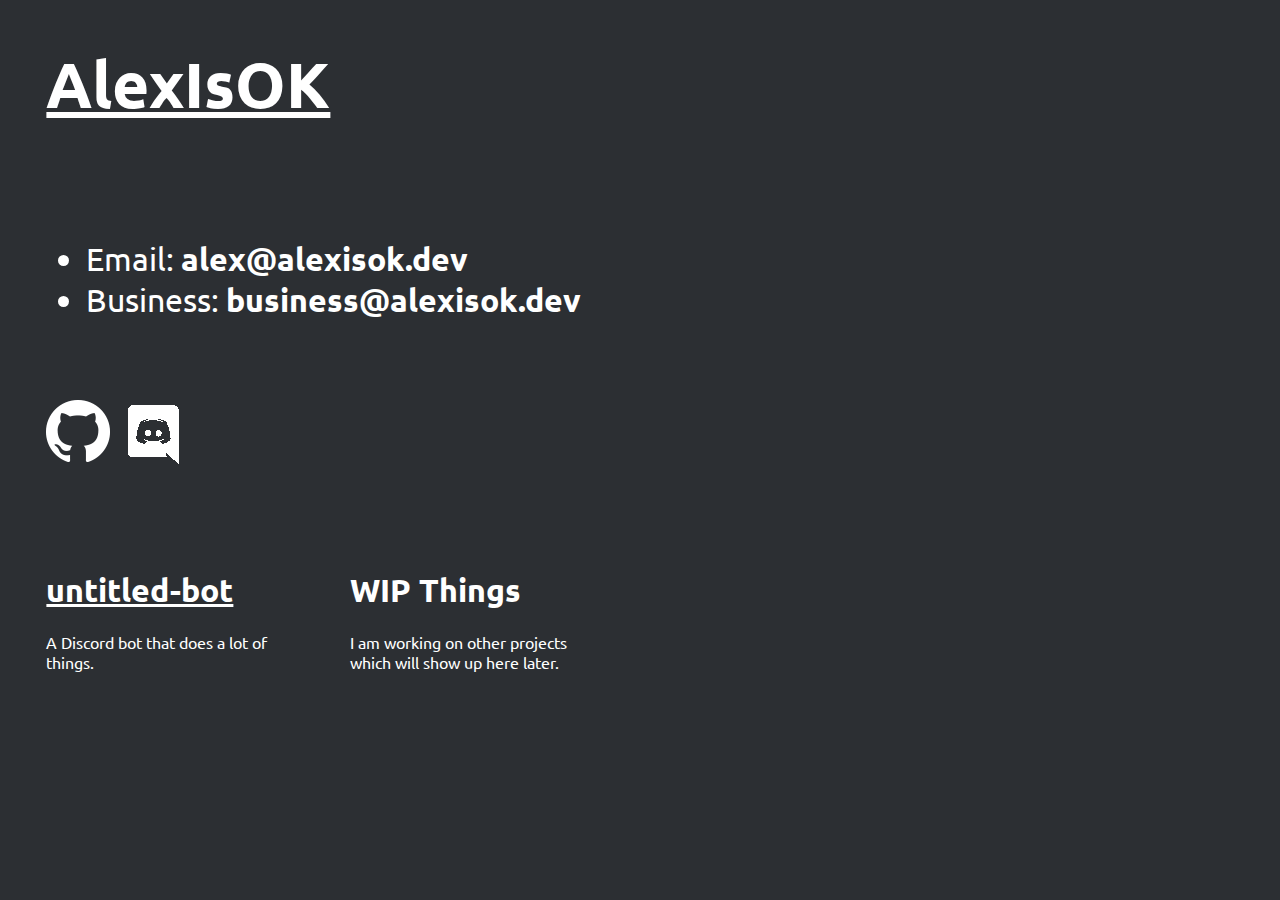
<file: index.html>
<!DOCTYPE html>

<html lang="en">
<head>
    <meta charset="UTF-8">
    <meta lang="en">
    <title>AlexIsOK</title>
    <meta name="viewport" content="width=device-width, initial-scale=1">
    <link href='https://fonts.googleapis.com/css?family=Ubuntu' rel='stylesheet'>
    <style>
        .block {
            margin: 3vw 5px 3vw 3vw;
            border-style: none;
            display: inline-block;
            max-width: 20vw;
        }
        .main {
            margin: 3vw;
            display: block;
            font-size: xx-large;
        }
        a.button-link {
            text-decoration: #00000000;
        }
        .block > a {
            color: white;
            text-underline: #FFFFFF;
        }
    </style>
</head>
<!--roboto looks similar so it is a good backup font-->
<body style="font-family: Ubuntu,Roboto,serif; background-color: #2C2F33; color: white;">
<div class="main">
    <h1><u>AlexIsOK</u></h1>
    <br>
    <ul>
        <li>Email: <b>alex@alexisok.dev</b></li>
        <li>Business: <b>business@alexisok.dev</b></li>
    </ul>
    <br>
    <a href="https://github.com/alexisok" class="button-link">
        <img class="gh-logo" src="res/github-logo.png" alt="GitHub">
    </a>
    <a href="https://discord.alexisok.dev/" class="button-link">
        <img class="discord-logo" src="res/discord.png" alt="Discord">
    </a>
</div>
<div class="block">
    <a class="block-link" href="https://untitled-bot.xyz"><h1>untitled-bot</h1></a>
    <p>A Discord bot that does a lot of things.</p>
</div>
<div class="block">
    <a class="block-link"><h1>WIP Things</h1></a>
    <p>I am working on other projects which will show up here later.</p>
</div>
</body>
</html>
</file>
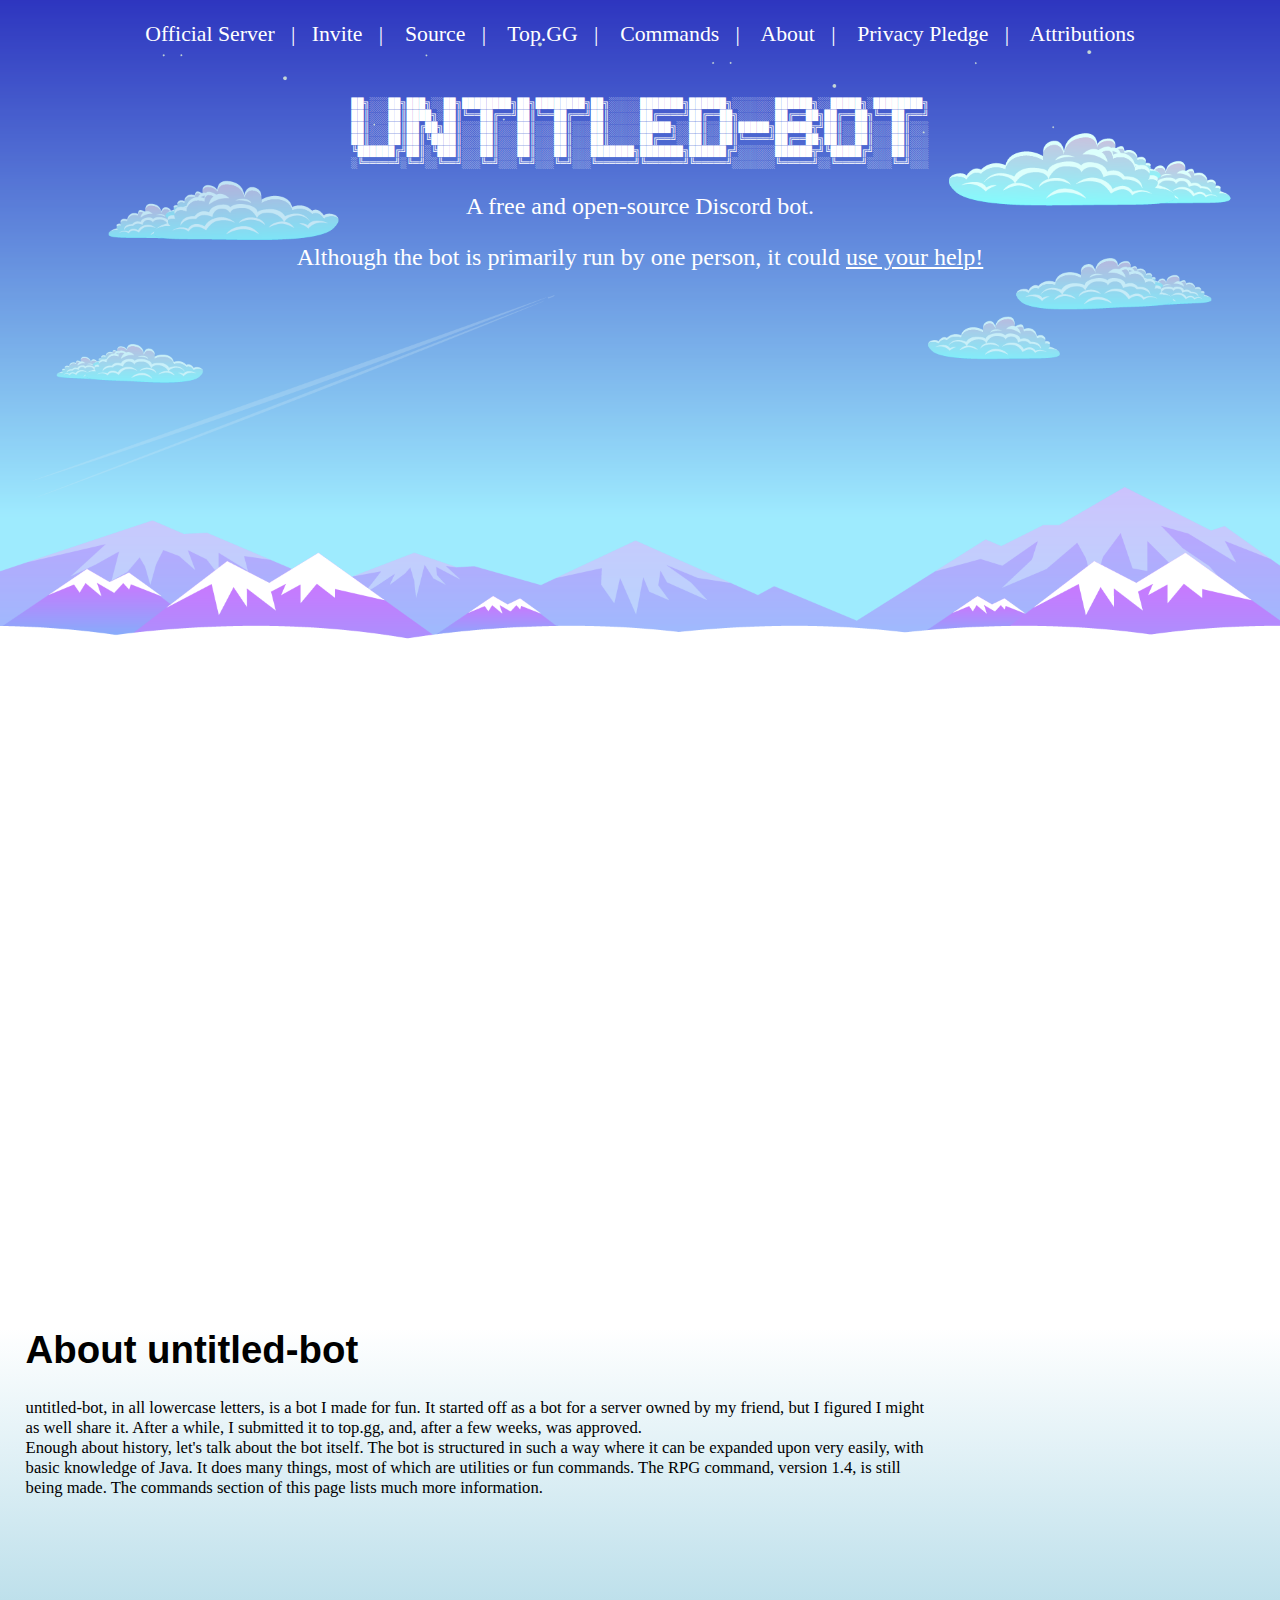
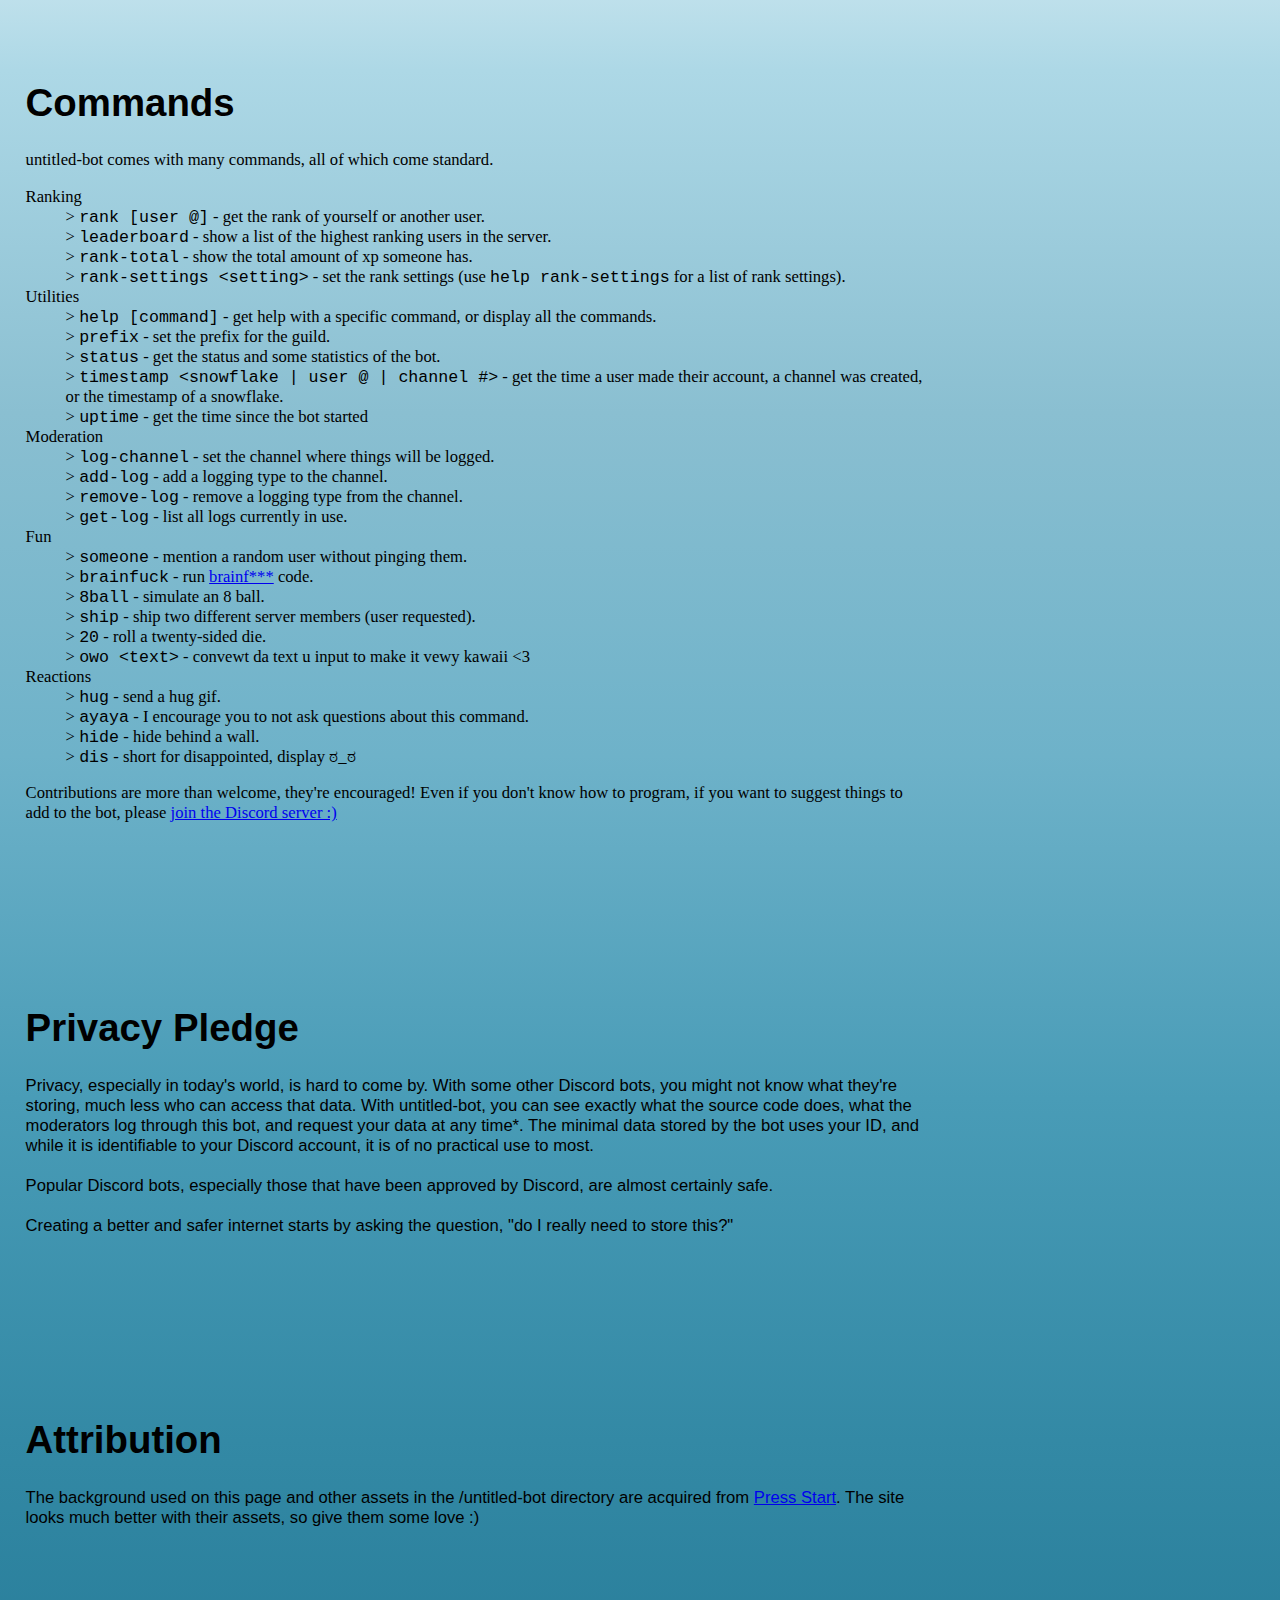
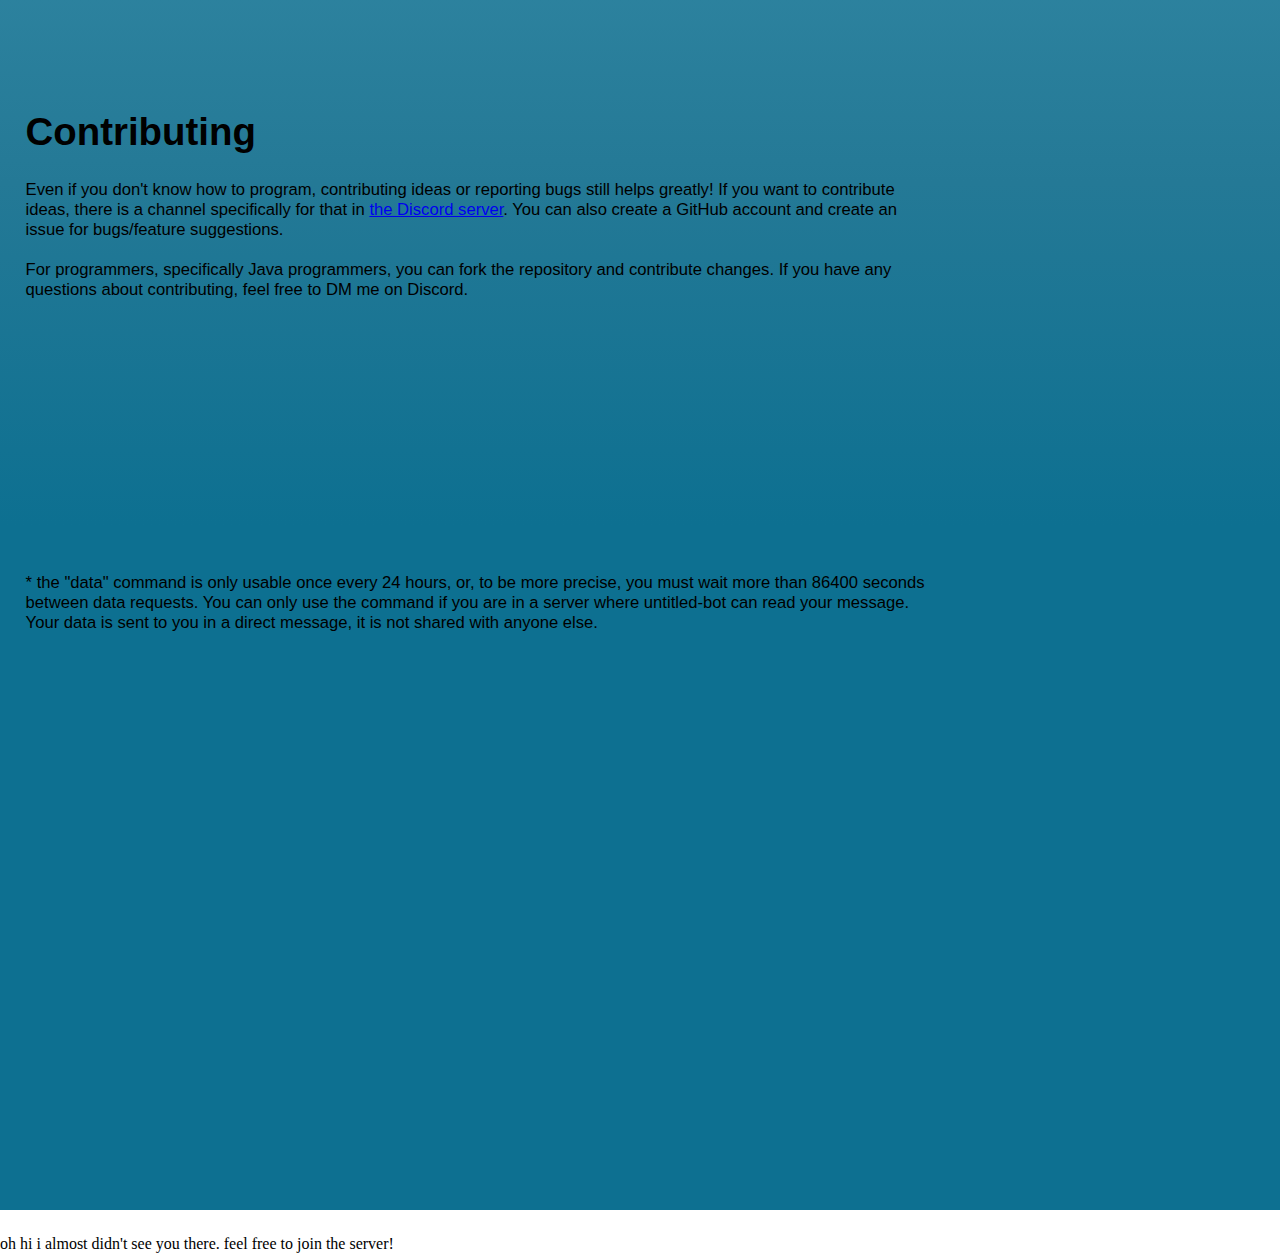
<file: untitled-bot/index.html>
<!DOCTYPE html>
<html lang="en">
<head>
    <meta charset="UTF-8">
    <title>untitled-bot</title>
    <link rel="apple-touch-icon" sizes="180x180" href="/apple-touch-icon.png">
    <link rel="icon" type="image/png" sizes="32x32" href="/favicon-32x32.png">
    <link rel="icon" type="image/png" sizes="16x16" href="/favicon-16x16.png">
    <link rel="manifest" href="/site.webmanifest">
    <style>
        
        html {
            scroll-behavior: smooth;
        }
        
        body {
            background-color: white;
            background-image: url("bg.png");
            background-size: contain; /*cover*/
            background-repeat: repeat-x;
            margin: 0;
        }
        
        #menu {
            text-align: center;
        }
        .menuText {
            color: white;
            font-size: 1.7vw;
            text-decoration: none;
        }
        #everything-else {
            background-image: linear-gradient(white, lightblue, #8abfd1, #6eb2c9, #499cb7, #3389a5, #247996, #0d7091, #0d7091, #0d7091);
            width: 100%;
        }
        #mainContent {
            position: absolute;
            top: 50%;
            left: 50%;
            margin-top: -50px;
            margin-left: -50px;
            width: 100px;
            height: 100px;
        }
        #logo {
            font-family: monospace;
            color: white;
            font-size: 0.8vw; /*24px*/
        }
        .sub-logo {
            font-size: 24px;
            color: white;
        }
        .plsContr {
            color:white;
        }
        h1, h2 {
            color: black;
            font-family: "Arial",serif;
            font-size: 3vw;
        }
        
        .descText {
            color: black;
            font-family: Arial,serif;
        }
        
        #everything-else-text {
            max-width: 900px; /*35%*/
            margin: 2%;
            font-size: 1.3vw;
        }
    </style>
    <script>
        
        function onLoad() {
	        if(window.innerHeight <= 800 && window.innerWidth <= 800) {
		        document.getElementById("useYourHelp").style.color = "black";
		        document.getElementById("useYourHelpA").style.color = "black";
		        document.getElementById("fos").style.color = "black";
	        } else {
		        document.getElementById("useYourHelp").style.color = "white";
		        document.getElementById("useYourHelpA").style.color = "white";
		        document.getElementById("fos").style.color = "white";
	        }
	        console.log("loaded stuffz");
        }
        
        window.addEventListener("resize", () => {
            if(window.innerHeight <= 800 && window.innerWidth <= 800) {
	            document.getElementById("useYourHelp").style.color = "black";
	            document.getElementById("useYourHelpA").style.color = "black";
	            document.getElementById("fos").style.color = "black";
            } else {
	            document.getElementById("useYourHelp").style.color = "white";
	            document.getElementById("useYourHelpA").style.color = "white";
	            document.getElementById("fos").style.color = "white";
            }
        });
        
        console.log("if you're reading this on your browser's inspect element, hello!");
        console.log("if you're reading this on github, why are you even here?!");
    </script>
</head>
<body onload="onLoad()">

<div id="menu">
    <p class="menuText">
        <a class="menuText" href="https://alexisok.dev/ub/discord.html" title="Join the official support server">Official Server</a> &nbsp;&nbsp;|&nbsp;&nbsp;
        <a class="menuText" href="https://discord.com/oauth2/authorize?client_id=730135989863055472&scope=bot&permissions=3460160"
           title="Invite the bot to your Discord server">Invite</a>  &nbsp;&nbsp;| &nbsp;&nbsp;
        <a class="menuText" href="https://github.com/alexisok/untitled-bot" title="GitHub repository">Source</a>  &nbsp;&nbsp;| &nbsp;&nbsp;
        <a class="menuText" href="https://top.gg/bot/730135989863055472" title="View on top.gg">Top.GG</a>  &nbsp;&nbsp;| &nbsp;&nbsp;
        <a class="menuText" href="#commands" title="View all of the commands">Commands</a>  &nbsp;&nbsp;| &nbsp;&nbsp;
        <a class="menuText" href="#about" title="About this bot">About</a>  &nbsp;&nbsp;| &nbsp;&nbsp;
        <a class="menuText" href="#privacy" title="View my privacy pledge">Privacy Pledge</a>  &nbsp;&nbsp;| &nbsp;&nbsp;
        <a class="menuText" href="#attribution" title="Attribution for the backgrounds on this site">Attributions</a>
    </p>
</div>
<br>
<div style="text-align: center;">
    <p id="logo">
        ██╗░░░██╗███╗░░██╗████████╗██╗████████╗██╗░░░░░███████╗██████╗░░░░░░░██████╗░░█████╗░████████╗<br>
        ██║░░░██║████╗░██║╚══██╔══╝██║╚══██╔══╝██║░░░░░██╔════╝██╔══██╗░░░░░░██╔══██╗██╔══██╗╚══██╔══╝<br>
        ██║░░░██║██╔██╗██║░░░██║░░░██║░░░██║░░░██║░░░░░█████╗░░██║░░██║█████╗██████╦╝██║░░██║░░░██║░░░<br>
        ██║░░░██║██║╚████║░░░██║░░░██║░░░██║░░░██║░░░░░██╔══╝░░██║░░██║╚════╝██╔══██╗██║░░██║░░░██║░░░<br>
        ╚██████╔╝██║░╚███║░░░██║░░░██║░░░██║░░░███████╗███████╗██████╔╝░░░░░░██████╦╝╚█████╔╝░░░██║░░░<br>
        ░╚═════╝░╚═╝░░╚══╝░░░╚═╝░░░╚═╝░░░╚═╝░░░╚══════╝╚══════╝╚═════╝░░░░░░░╚═════╝░░╚════╝░░░░╚═╝░░░</p>
<!--    <p class="sub-logo">Version 1.3</p>-->
    <p id="fos" class="sub-logo">A free and open-source Discord bot.</p>
    <p id="useYourHelp" class="sub-logo">Although the bot is primarily run by one person, it could
        <a id="useYourHelpA" class="plsContr" href="#contribute"> use your help!</a></p>
<!--    <p class="sub-logo">-->
<!--        <a class="plsContr" href="#commands">Commands</a> | -->
<!--        <a class="plsContr" href="#about">About</a> | -->
<!--        <a class="plsContr" href="#attribution">Attributions</a> | -->
<!--        <a class="plsContr" href="#privacy">Privacy Pledge</a></p>-->
</div>
<br><br><br><br><br><br><br><br><br><br><br><br><br><br><br><br><br><br><br><br><br><br><br><br><br><br><br><br>
<br><br><br><br><br><br><br><br><br><br><br><br><br><br><br><br><br><br><br><br><br><br><br><br><br><br><br><br>
<div id="everything-else">
    <div id="everything-else-text">
        <a id="about"></a>
        <h1>About untitled-bot</h1>
        <p>untitled-bot, in all lowercase letters, is a bot I made for fun.  It started off as a bot for a server owned 
        by my friend, but I figured I might as well share it.  After a while, I submitted it to top.gg, and, after a few weeks,
        was approved.<br>
        Enough about history, let's talk about the bot itself.  The bot is structured in such a way where it can be expanded upon
        very easily, with basic knowledge of Java.  It does many things, most of which are utilities or fun commands.  The RPG command,
        version 1.4, is still being made.  The commands section of this page lists much more information.</p>
        <br><br><br><br><br><br><br>
        <a id="commands"></a>
        <h1>Commands</h1>
        <p>untitled-bot comes with many commands, all of which come standard.</p>
        <dl>
            <dt>Ranking</dt>
            <dd>> <code>rank [user @]</code> - get the rank of yourself or another user.</dd>
            <dd>> <code>leaderboard</code> - show a list of the highest ranking users in the server.</dd>
            <dd>> <code>rank-total</code> - show the total amount of xp someone has.</dd>
            <dd>> <code>rank-settings &lt;setting&gt;</code> - set the rank settings (use <code>help rank-settings</code> for a list of rank settings).</dd>
            
            <dt>Utilities</dt>
            <dd>> <code>help [command]</code> - get help with a specific command, or display all the commands.</dd>
            <dd>> <code>prefix</code> - set the prefix for the guild.</dd>
            <dd>> <code>status</code> - get the status and some statistics of the bot.</dd>
            <dd>> <code>timestamp &lt;snowflake | user @ | channel #&gt;</code> - get the time a user made their account, a channel was created, or the timestamp of a snowflake.</dd>
            <dd>> <code>uptime</code> - get the time since the bot started</dd>
            
            <dt>Moderation</dt>
            <dd>> <code>log-channel</code> - set the channel where things will be logged.</dd>
            <dd>> <code>add-log</code> - add a logging type to the channel.</dd>
            <dd>> <code>remove-log</code> - remove a logging type from the channel.</dd>
            <dd>> <code>get-log</code> - list all logs currently in use.</dd>
            
            <dt>Fun</dt>
            <dd>> <code>someone</code> - mention a random user without pinging them.</dd>
            <dd>> <code>brainfuck</code> - run <a href="https://en.wikipedia.org/wiki/Brainfuck">brainf***</a> code.</dd>
            <dd>> <code>8ball</code> - simulate an 8 ball.</dd>
            <dd>> <code>ship</code> - ship two different server members (user requested).</dd>
            <dd>> <code>20</code> - roll a twenty-sided die.</dd>
            <dd>> <code>owo &lt;text&gt;</code> - convewt da text u input to make it vewy kawaii &lt;3</dd>
            
            <dt>Reactions</dt>
            <dd>> <code>hug</code> - send a hug gif.</dd>
            <dd>> <code>ayaya</code> - I encourage you to not ask questions about this command.</dd>
            <dd>> <code>hide</code> - hide behind a wall.</dd>
            <dd>> <code>dis</code> - short for disappointed, display ಠ_ಠ</dd>
        </dl>
        <p>Contributions are more than welcome, they're encouraged!  Even if you don't know how to program, if you want to suggest
            things to add to the bot, please <a href="https://alexisok.dev/ub/discord.html">join the Discord server :)</a></p>
        <br><br><br><br><br><br><br>
        <a id="privacy"></a>
        <h1>Privacy Pledge</h1>
        <p class="descText">Privacy, especially in today's world, is hard to come by.  With some other Discord bots,
        you might not know what they're storing, much less who can access that data.  With untitled-bot, you can see
        exactly what the source code does, what the moderators log through this bot, and request your data at any time*.
        The minimal data stored by the bot uses your ID, and while it is identifiable to your Discord account, it is of no
        practical use to most.<br><br>Popular Discord bots, especially those that have been approved by Discord,
        are almost certainly safe.<br><br>
        Creating a better and safer internet starts by asking the question, "do I really need to store this?"</p>
        <br><br><br><br><br><br><br>
        <a id="attribution"></a>
        <h1>Attribution</h1>
        <p class="descText">The background used on this page and other assets in the /untitled-bot directory are acquired from
            <a href="https://pressstart.vip/assets">Press Start</a>.  The site looks much better with their assets, so give them some love :)</p>
        <br><br><br><br><br><br><br>
        <a id="contribute"></a>
        <h1>Contributing</h1>
        <p class="descText">Even if you don't know how to program, contributing ideas or reporting bugs still helps greatly!
        If you want to contribute ideas, there is a channel specifically for that in <a href="https://alexisok.dev/ub/discord.html">the Discord server</a>.
        You can also create a GitHub account and create an issue for bugs/feature suggestions.<br>
        <br>
        For programmers, specifically Java programmers, you can fork the repository and contribute changes.  If you have any questions about
        contributing, feel free to DM me on Discord.</p>
        <footer>
            <br><br><br><br><br><br><br><br><br><br><br><br>
            <p class="descText">
                * the "data" command is only usable once every 24 hours, or, to be more precise, you must wait more than 86400 seconds between data requests.
                You can only use the command if you are in a server where untitled-bot can read your message.  Your data is sent to you in a direct message,
                it is not shared with anyone else.
            </p>
        </footer>
        <br><br><br><br><br><br><br><br><br><br><br><br><br><br><br><br><br><br><br><br><br><br><br><br><br><br><br><br>
    </div>
</div>
</body>
oh hi i almost didn't see you there.  feel free to join the server!
</html>
</file>
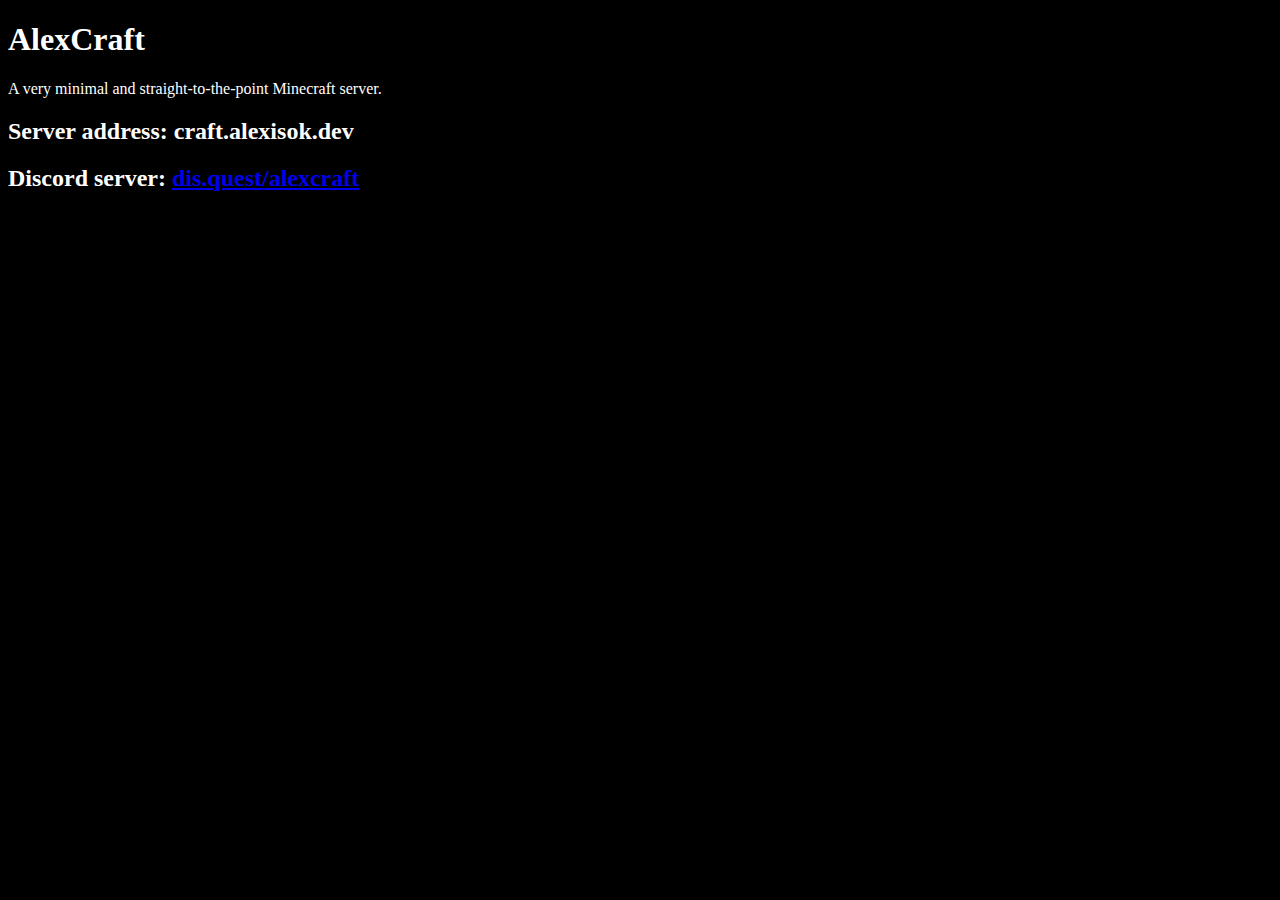
<file: craft.html>
<!DOCTYPE html>
<html lang="en">
<head>
    <meta charset="UTF-8">
    <title>AlexCraft</title>
    <style>
        body {
            background-color: black;
            color: white;
        }
    </style>
</head>
<body>
<h1>AlexCraft</h1>
<p>A very minimal and straight-to-the-point Minecraft server.</p>

<h2>Server address: craft.alexisok.dev</h2>
<h2>Discord server: <a href="https://dis.quest/alexcraft">dis.quest/alexcraft</a></h2>
</body>
</html>
</file>
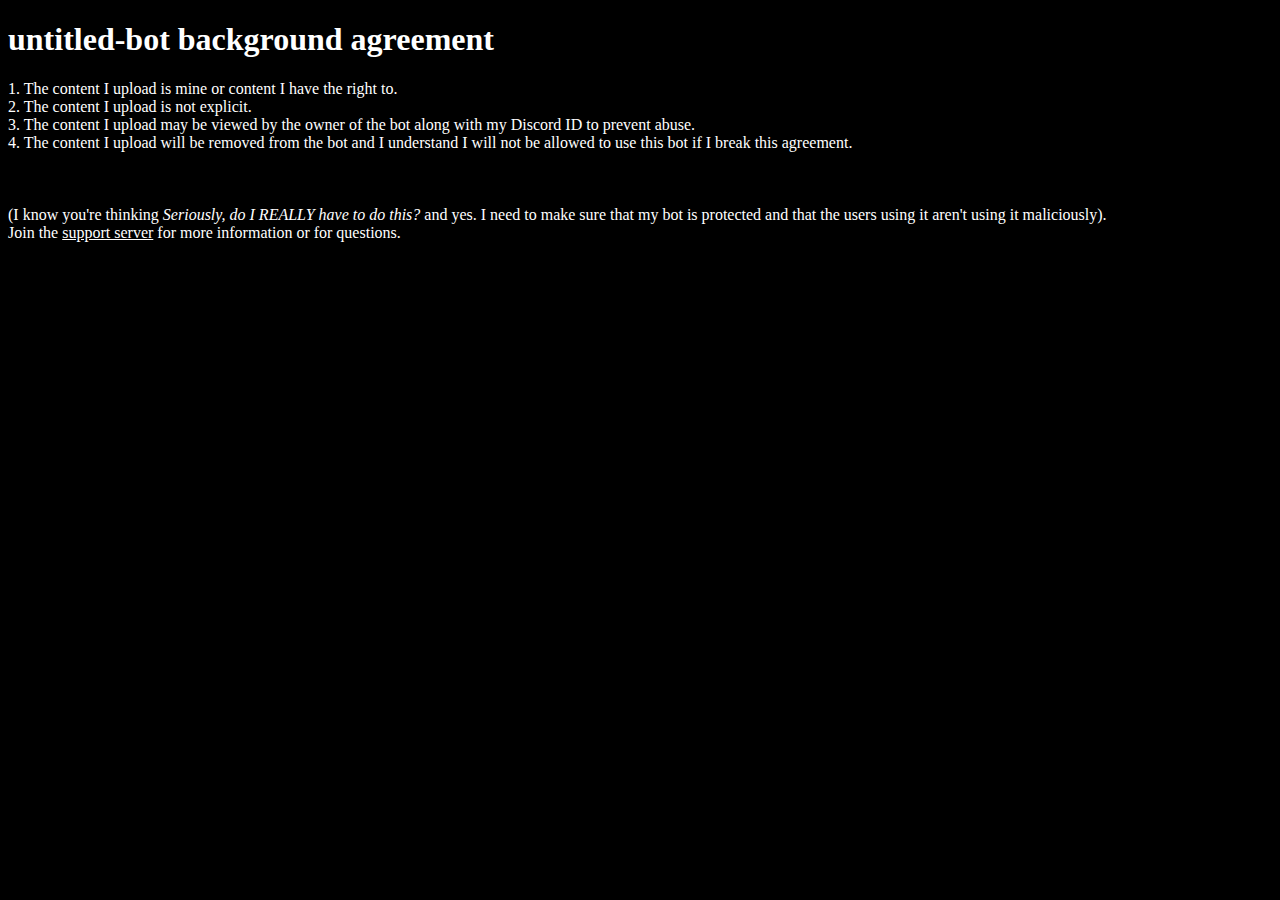
<file: ub/background-agreement.html>
<!DOCTYPE html>
<html lang=en>
<head>
    <meta charset=UTF-8>
    <title>untitled-bot background agreement</title>
    <style>
        body {
            background-color: black;
        }
        p, h1, a {
            color: white;
        }
    </style>
</head>
<body>
<h1>untitled-bot background agreement</h1>
<p>
1. The content I upload is mine or content I have the right to.<br>
2. The content I upload is not explicit.<br>
3. The content I upload may be viewed by the owner of the bot along with my Discord ID to prevent abuse.<br>
4. The content I upload will be removed from the bot and I understand I will not be allowed to use this bot if I break this agreement.<br><br><br><br>
(I know you're thinking <i>Seriously, do I REALLY have to do this?</i> and yes.  I need to make sure that my bot is protected and that the users using it aren't using it maliciously).<br>
    Join the <a href="discord.html">support server</a> for more information or for questions.
</p>
</body>
</html>
</file>
